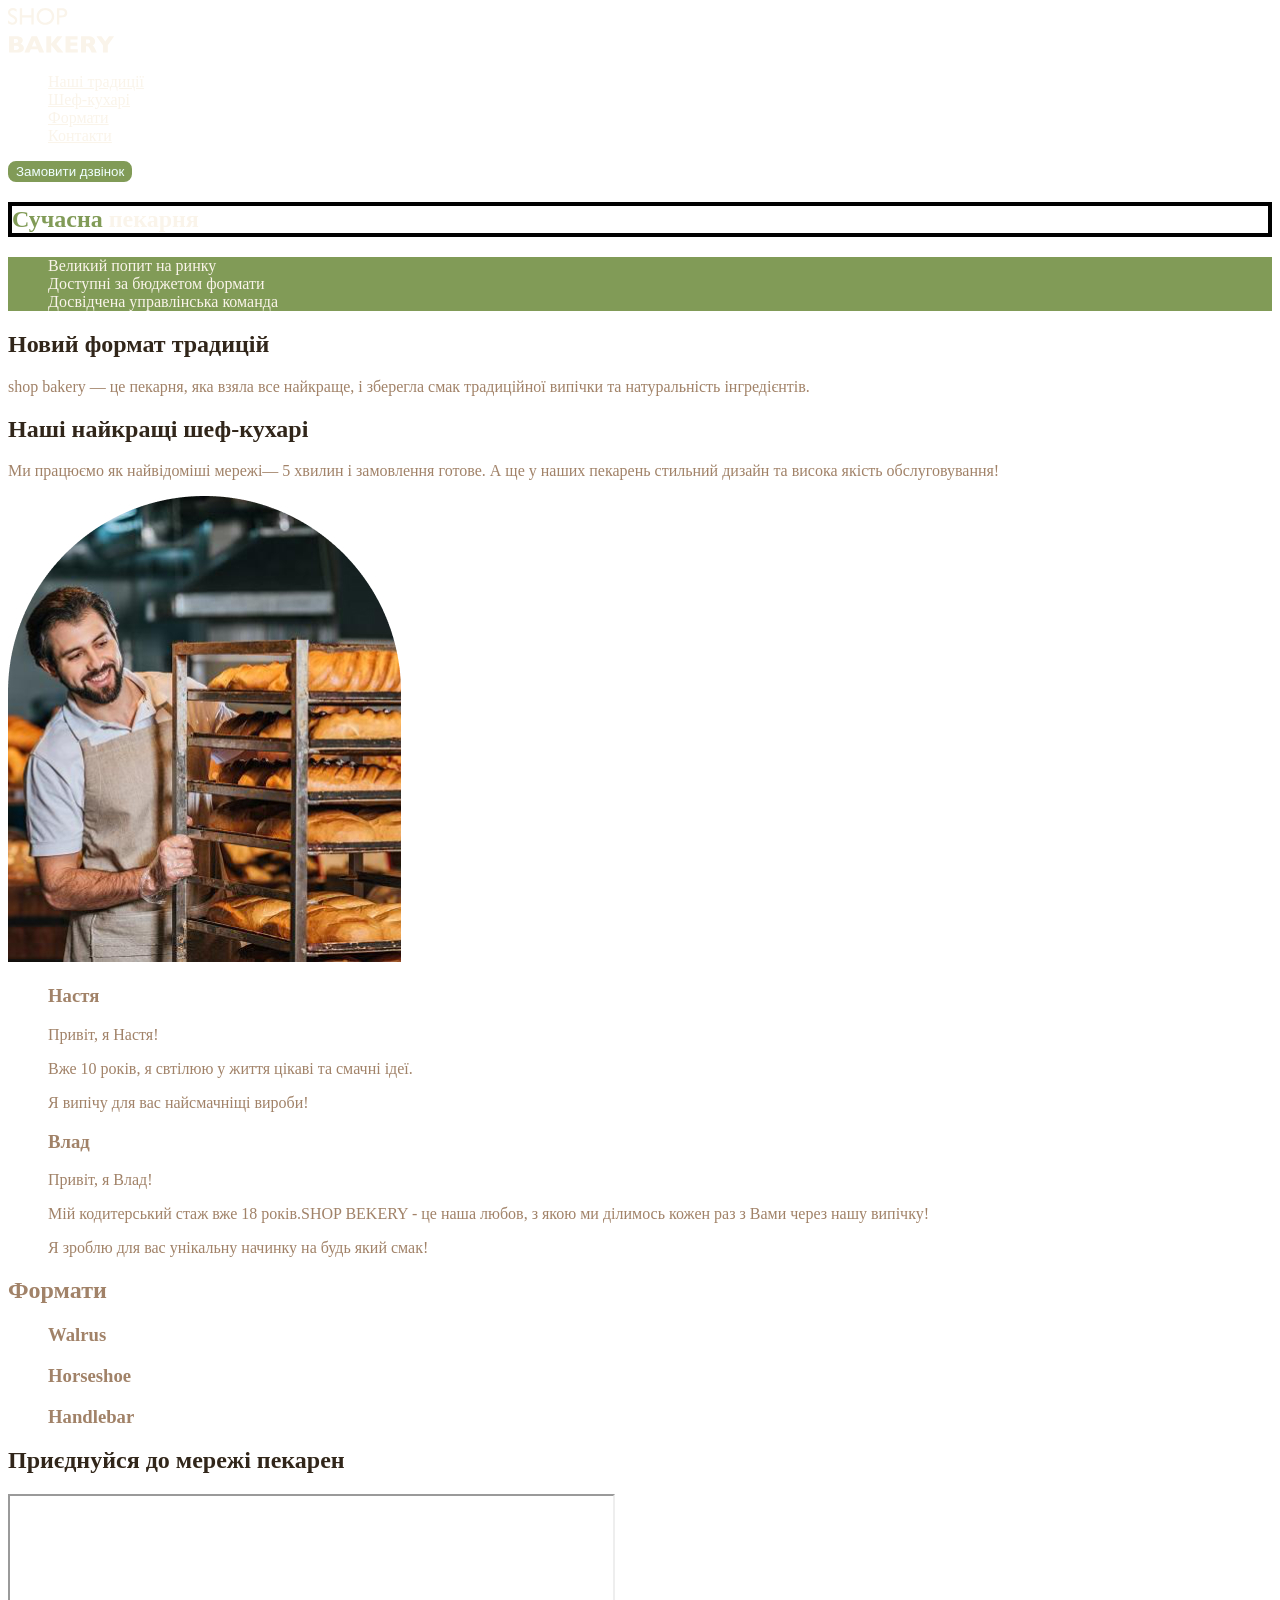
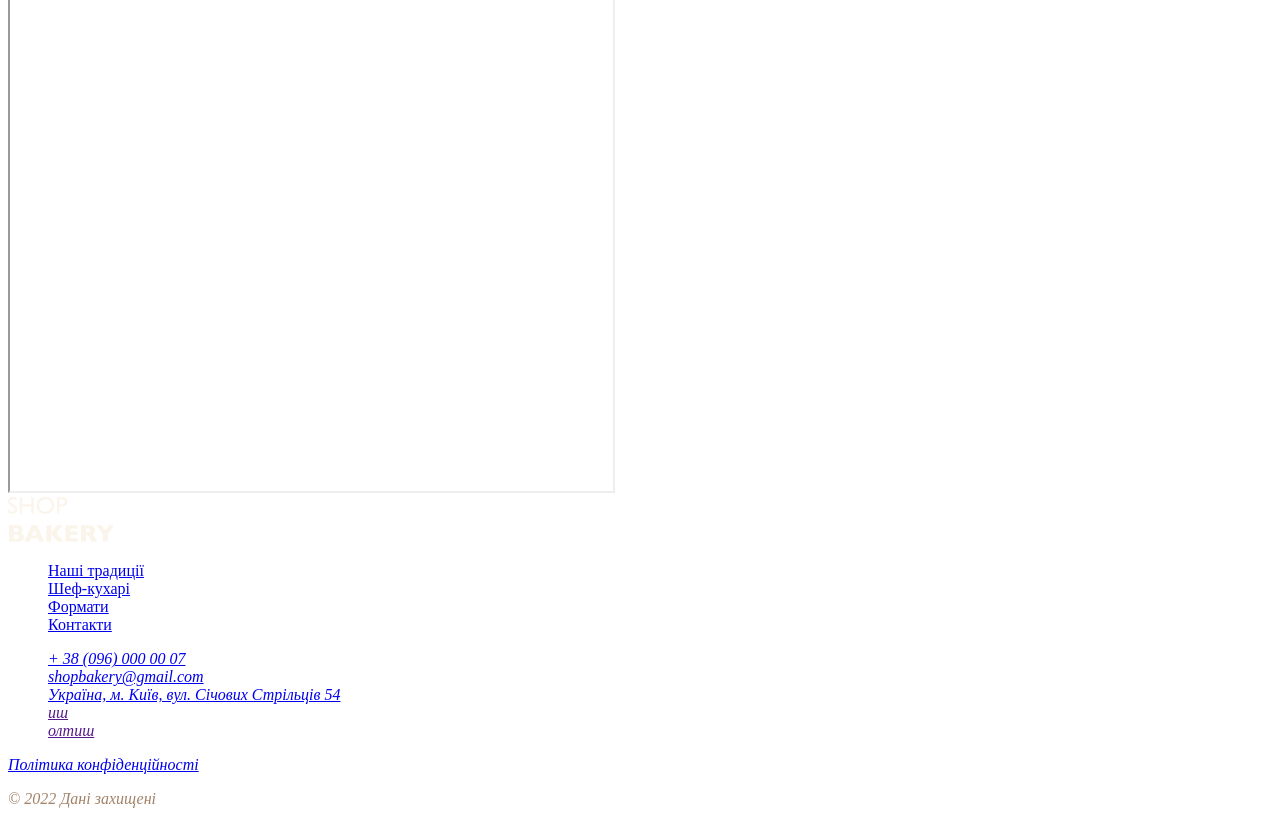
<file: index.html>
<!doctype html>
<html lang="uk">
  <head>
    <meta charset="UTF-8" />
    <meta name="viewport" content="width=device-width, initial-scale=1" />
    <title>Сучасна пекарня</title>
    <link rel="stylesheet" href="./css/style.css" />
  </head>
  <body>
    <header>
      <nav>
        <a href="/"><img src="./images/logo.svg" alt="logo" /> </a>

        <!-- logo and menu-->
        <ul>
          <li><a class="link" href="#tradition-section">Наші традиції</a></li>
          <li><a class="link" href="#cooker-section">Шеф-кухарі</a></li>
          <li><a class="link" href="#formats-section">Формати</a></li>
          <li><a class="link" href="#contact-section">Контакти</a></li>
        </ul>
      </nav>
      <button type="button" class="button">Замовити дзвінок</button>
    </header>
    <main>
      <section class="test">
        <h1 class="hero-title"><span class="accent">Сучасна</span> пекарня</h1>
      </section>
      <section id="tradition-section">
        <ul class="advantages-list">
          <li>Великий попит на ринку</li>
          <li>Доступні за бюджетом формати</li>
          <li>Досвідчена управлінська команда</li>
        </ul>
        <h2 class="section-title">Новий формат традицій</h2>
        <p>
          <span>shop bakery</span> — це пекарня, яка взяла все найкраще, і
          зберегла смак традиційної випічки та натуральність інгредієнтів.
        </p>
      </section>
      <section id="cooker-section">
        <h2 class="section-title">Наші найкращі шеф-кухарі</h2>
        <p>
          Ми працюємо як найвідоміші мережі— 5 хвилин і
          <span>замовлення готове</span>. А ще у наших пекарень стильний дизайн
          та висока якість обслуговування!
        </p>
        <img src="./images/baker-man.jpg" alt="чоловік пекар" />
        <ul>
          <li>
            <article>
              <h3>Настя</h3>
              <p>Привіт, я Настя!</p>
              <p>Вже 10 років, я свтілюю у життя цікаві та смачні ідеї.</p>
              <p>Я випічу для вас найсмачніщі вироби!</p>
            </article>
          </li>
          <li>
            <article>
              <h3>Влад</h3>
              <p>Привіт, я Влад!</p>
              <p>
                Мій кодитерський стаж вже 18 років.SHOP BEKERY - це наша любов,
                з якою ми ділимось кожен раз з Вами через нашу випічку!
              </p>
              <p>Я зроблю для вас унікальну начинку на будь який смак!</p>
            </article>
          </li>
        </ul>
      </section>
      <section id="formats-section">
        <h2>Формати</h2>
        <ul>
          <li>
            <article>
              <h3 lang="en">Walrus</h3>
            </article>
          </li>
          <li>
            <article>
              <h3 lang="en">Horseshoe</h3>
            </article>
          </li>
          <li>
            <article>
              <h3 lang="en">Handlebar</h3>
            </article>
          </li>
        </ul>
      </section>
      <section id="contact-section">
        <h2 class="section-title">Приєднуйся до мережі пекарен</h2>
        <iframe
          src="https://www.google.com/maps/embed?pb=!1m14!1m12!1m3!1d792.3785293982119!2d32.06413262855094!3d49.44306057842002!2m3!1f0!2f0!3f0!3m2!1i1024!2i768!4f13.1!5e0!3m2!1sru!2sua!4v1777627800206!5m2!1sru!2sua"
          width="603"
          height="595"
          loading="lazy"
          referrerpolicy="no-referrer-when-downgrade"
        ></iframe>
      </section>
    </main>
    <footer>
      <nav>
        <a href="#"> <img src="./images/logo.svg" alt="logo" /> </a>

        <ul>
          <li><a href="#">Наші традиції</a></li>
          <li><a href="#">Шеф-кухарі</a></li>
          <li><a href="#">Формати</a></li>
          <li><a href="#">Контакти</a></li>
        </ul>
      </nav>
      <address>
        <ul>
          <li><a href="tel:+380960000007">+ 38 (096) 000 00 07</a></li>
          <li>
            <a href="mailto:shopbakery@gmail.com">shopbakery@gmail.com</a>
          </li>
          <li>
            <a href="https://maps.app.goo.gl/7Q9DRjE1BhxHogWJ6"
              >Україна, м. Київ, вул. Січових Стрільців 54</a
            >
          </li>
          <li>
            <a href=""> иш<!-- facebook --> </a>
          </li>
          <li>
            <a href=""> олтиш<!-- instagram --> </a>
          </li>
        </ul>
        <a href="#" target="_blank">Політика конфіденційності</a>
        <p>© 2022 Дані захищені</p>
      </address>
    </footer>
  </body>
</html>
</file>
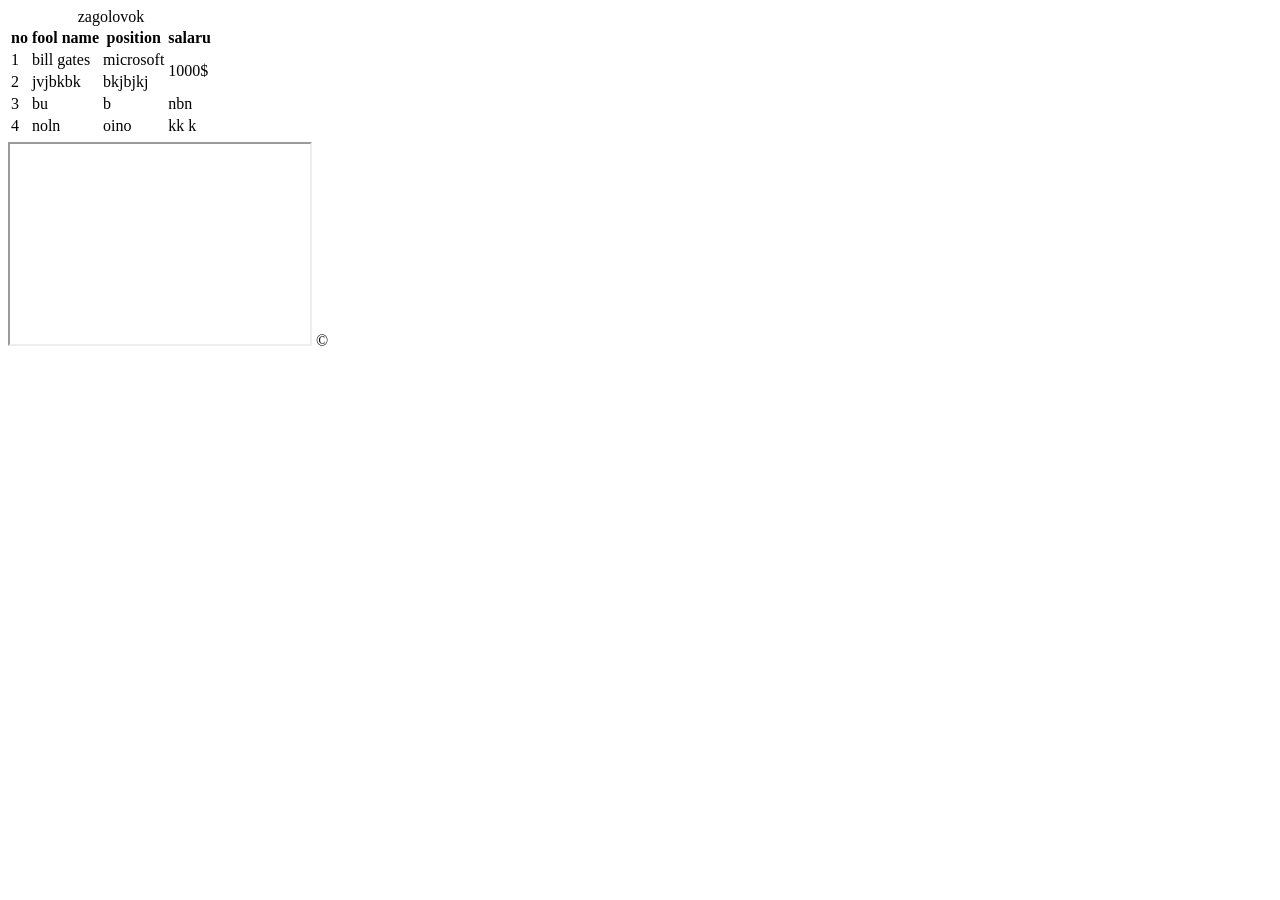
<file: test.html>
<!doctype html>
<html lang="en">
  <head>
    <meta charset="UTF-8" />
    <meta name="viewport" content="width=device-width, initial-scale=1.0" />
    <title>test html page</title>
  </head>
  <body>
    <table>
      <caption>
        zagolovok
      </caption>
      <thead>
        <tr>
          <th>no</th>
          <th>fool name</th>
          <th>position</th>
          <th>salaru</th>
        </tr>
      </thead>
      <tbody>
        <tr>
          <td>1</td>
          <td>bill gates</td>
          <td>microsoft</td>
          <td rowspan="2">1000$</td>
        </tr>
        <tr>
          <td>2</td>
          <td>jvjbkbk</td>
          <td>bkjbjkj</td>
          <!-- <td>50000</td> -->
        </tr>
        <tr>
          <td>3</td>
          <td>bu</td>
          <td>b</td>
          <td>nbn</td>
        </tr>
        <tr>
          <td>4</td>
          <td>noln</td>
          <td>oino</td>
          <td>kk k</td>
        </tr>
      </tbody>
      <tfoot>
        <tr>
          <td></td>
          <td></td>
          <td></td>
          <td></td>
        </tr>
      </tfoot>
    </table>
    <iframe
      id="inlineFrameExample"
      title="Inline Frame Example"
      width="300"
      height="200"
      src="https://www.openstreetmap.org/export/embed.html?bbox=-0.004017949104309083%2C51.47612752641776%2C0.00030577182769775396%2C51.478569861898606&amp;layer=mapnik"
    >
    </iframe>
    &copy;
  </body>
</html>
</file>
<file: css/style.css>
:root {
  --color-brand: #819b57;
  --color-primary-dark: #a18268;
}
/* base */
body {
  color: var(--color-primary-dark);
}
ul {
  list-style-type: none;
}
/* button */
.button {
  background-color: var(--color-brand);
  border: 2px solid var(--color-brand);
  border-radius: 8px;
  color: azure;
}
.button:hover {
  background-color: transparent;
  color: var(--color-primary-dark);
}
.button:focus {
  background-color: #6119bf;
}
h1 {
  border: 4px solid black;
}

.test {
  color: red;
}

.button:active {
  background-color: #dc0a0a;
}
.link {
  color: #faf4ea;
}
.link:hover {
  color: var(--color-brand);
}
.hero-title {
  color: #faf4ea;
}
.hero-title .accent {
  color: var(--color-brand);
}
.advantages-list {
  background-color: var(--color-brand);
  color: #faf4ea;
}
.section-title {
  color: #31261a;
}
</file>
